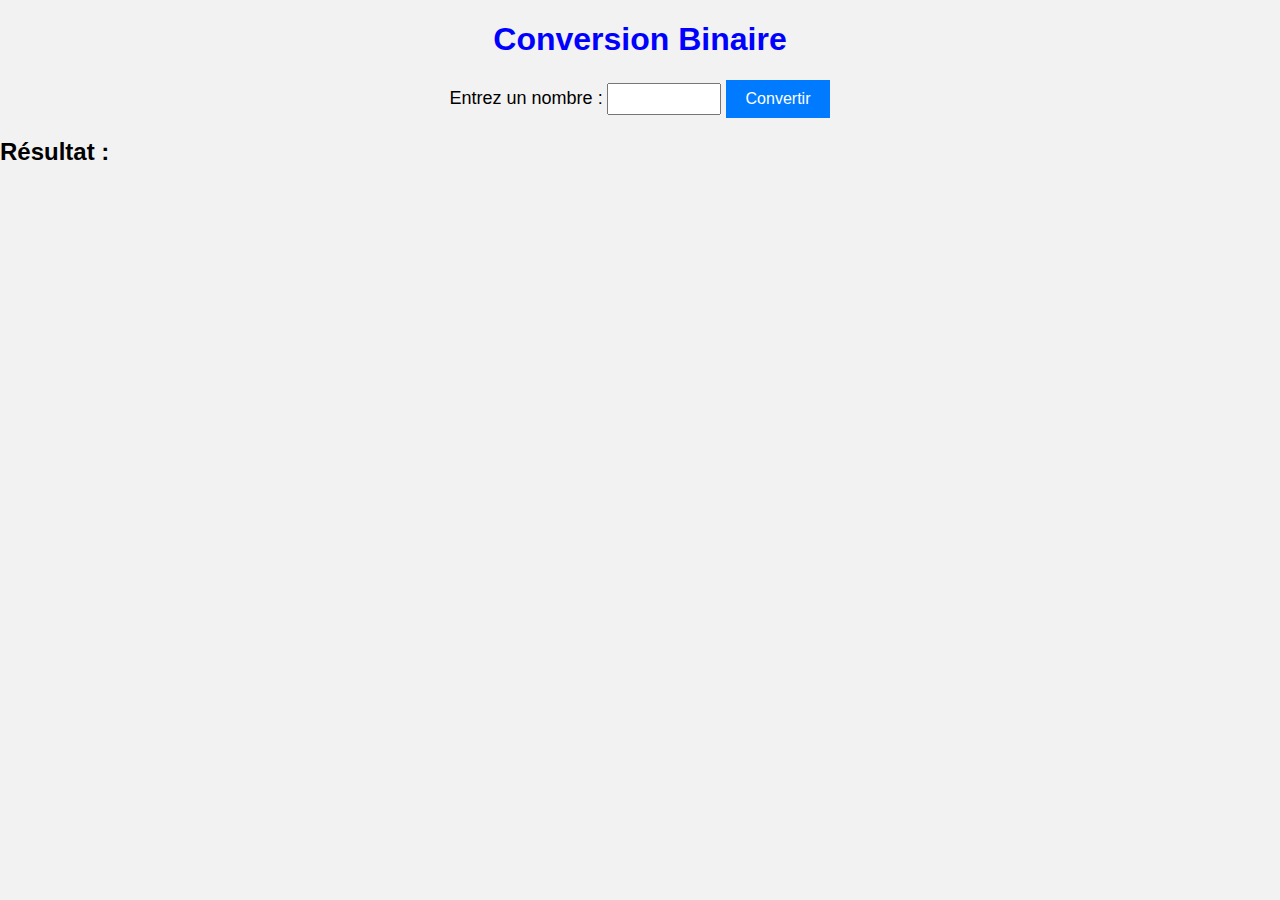
<file: La récursive/index.html>
<!DOCTYPE html>
<html lang="fr">
<head>
    <meta charset="UTF-8">
    <meta name="viewport" content="width=device-width, initial-scale=1.0">
    <title>Conversion Binaire</title>
    <style>
        body {
            font-family: Arial, sans-serif;
            margin: 0;
            padding: 0;
            background-color: #f2f2f2;
        }

        h1 {
            color: blue;
            text-align: center;
        }

        form {
            text-align: center;
            margin-top: 20px;
        }

        label {
            font-size: 18px;
        }

        input[type="number"] {
            width: 100px;
            padding: 5px;
            font-size: 16px;
        }

        button {
            background-color: #007bff;
            color: #fff;
            padding: 10px 20px;
            font-size: 16px;
            border: none;
            cursor: pointer;
        }

        button:hover {
            background-color: #0056b3;
        }

        ul {
            list-style-type: none;
            padding: 0;
            text-align: left;
        }

        li {
            font-size: 16px;
            margin-bottom: 5px;
        }
    </style>
</head>
<body>
    <h1>Conversion Binaire</h1>
    <form>
        <label for="nombre">Entrez un nombre :</label>
        <input type="number" id="nombre" required>
        <button type="button" id="convertButton">Convertir</button>
    </form>
    <h2>Résultat :</h2>
    <ul id="resultList"></ul>

    <script>
        document.addEventListener("DOMContentLoaded", function() {
            const convertButton = document.getElementById("convertButton");
            const nombreInput = document.getElementById("nombre");
            const resultList = document.getElementById("resultList");

            convertButton.addEventListener("click", function() {
                resultList.innerHTML = "";

                const nombre = parseInt(nombreInput.value);

                if (!isNaN(nombre)) {
                    for (let i = 0; i <= nombre; i++) {
                        const listItem = document.createElement("li");
                        listItem.textContent = codeB(i);
                        resultList.appendChild(listItem);
                    }
                } else {
                    alert("Veuillez entrer un nombre valide.");
                }
            });

            function codeB(n) {
                if (n === 0) {
                    return "0";
                } else if (n === 1) {
                    return "1";
                } else {
                    return codeB(Math.floor(n / 2)) + (n % 2).toString();
                }
            }
        });
    </script>
</body>
</html>
</file>
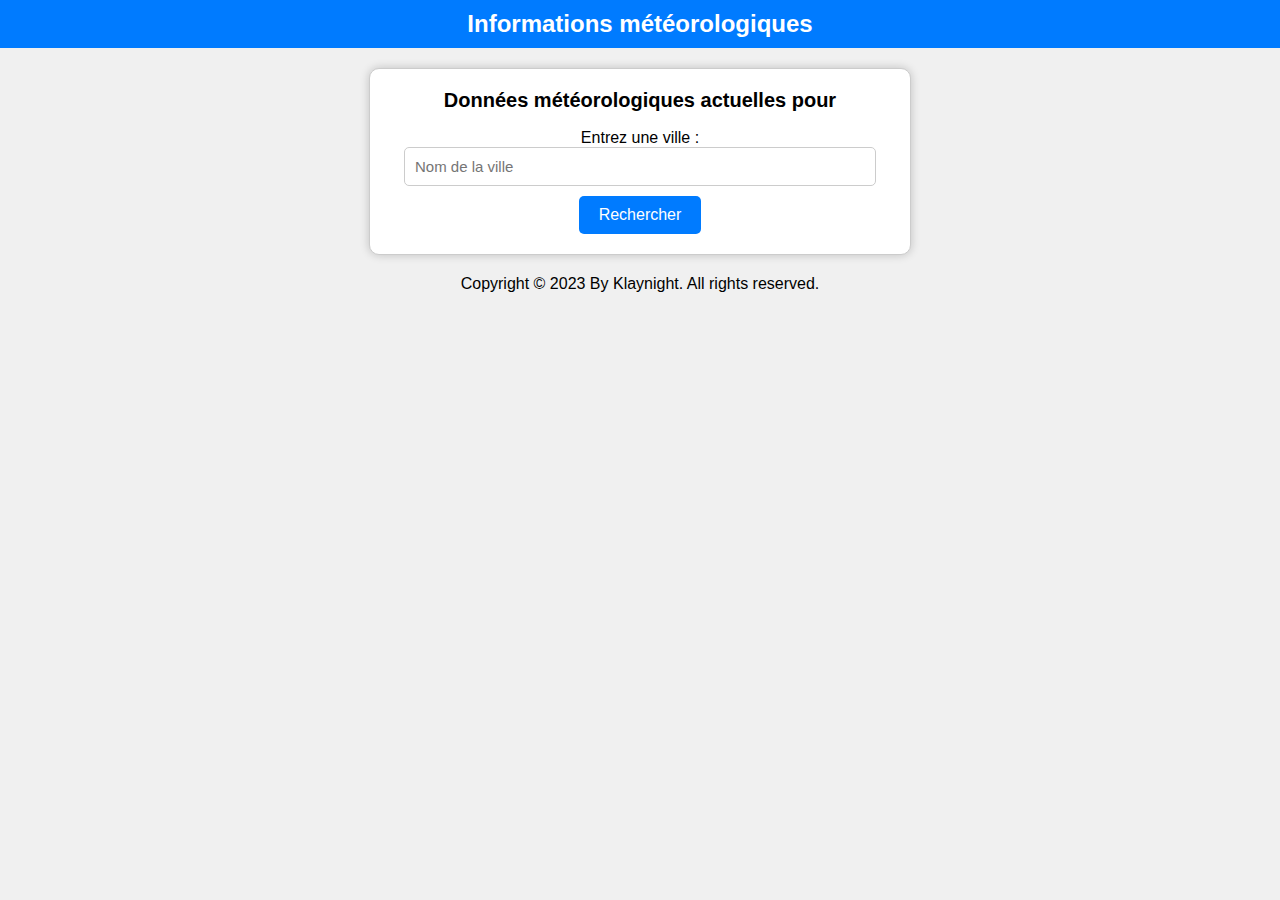
<file: Weather/Weather.html>
<!DOCTYPE html>
<html lang="fr">
<head>
    <meta charset="UTF-8">
    <meta name="viewport" content="width=device-width, initial-scale=1.0">
    <title>Informations météorologiques</title>
    <style>
        body {
            font-family: Arial, sans-serif;
            text-align: center;
            background-color: #f0f0f0;
            margin: 0;
            padding: 0;
        }
        header {
            background-color: #007bff;
            color: #fff;
            padding: 10px 0;
        }
        h1 {
            margin: 0;
            font-size: 24px;
        }
        #weather-container {
            margin: 20px auto;
            max-width: 500px;
            background-color: #fff;
            border: 1px solid #ccc;
            border-radius: 10px;
            box-shadow: 0 0 10px rgba(0, 0, 0, 0.2);
            padding: 20px;
        }
        h2 {
            font-size: 20px;
            margin-top: 0;
        }
        p {
            font-size: 16px;
            margin: 10px 0;
        }
        input[type="text"] {
            padding: 10px;
            width: 90%;
            font-size: 15px;
            border: 1px solid #ccc;
            border-radius: 5px;
        }
        button {
            background-color: #007bff;
            color: #fff;
            border: none;
            padding: 10px 20px;
            font-size: 16px;
            cursor: pointer;
            border-radius: 5px;
            margin-top: 10px;
        }
    </style>
</head>
<body>
    <header>
        <h1>Informations météorologiques</h1>
    </header>
    <div id="weather-container">
        <h2>Données météorologiques actuelles pour <span id="city-name"></span></h2>
        <p id="weather-description"></p>
        <p id="temperature"></p>
        <p id="pressure"></p>
        <p id="humidity"></p>
        <p id="wind-speed"></p>
        <p id="longitude"></p>
        <p id="latitude"></p>
        <label for="city-input">Entrez une ville :</label>
        <input type="text" id="city-input" placeholder="Nom de la ville">
        <button id="fetch-button">Rechercher</button>
    </div>

    <div class="Copyright">
        Copyright © 2023 By Klaynight. All rights reserved.
    </div>
    
    <script>
        function fetchWeatherData() {
            const api_key = '2dbcf398107ead0a716a4773269a7b68';
            const url = 'https://api.openweathermap.org/data/2.5/weather';
            const cityInput = document.getElementById('city-input');
            const cityName = document.getElementById('city-name');
            const weatherDescription = document.getElementById('weather-description');
            const temperature = document.getElementById('temperature');
            const pressure = document.getElementById('pressure');
            const humidity = document.getElementById('humidity');
            const windSpeed = document.getElementById('wind-speed');
            const longitude = document.getElementById('longitude');
            const latitude = document.getElementById('latitude');

            const fetchButton = document.getElementById('fetch-button');
            
            fetchButton.addEventListener('click', () => {
                const ville = cityInput.value;

                const params = {
                    'q': ville,
                    'units': 'metric',
                    'lang': 'fr',
                    'appid': api_key
                }

                fetch(url + `?q=${ville}&units=metric&lang=fr&appid=${api_key}`)
                    .then(response => response.json())
                    .then(data => {
                        cityName.textContent = ville;
                        weatherDescription.textContent = `Temps : ${data.weather[0].description}`;
                        temperature.textContent = `Température : ${data.main.temp}°C`;
                        pressure.textContent = `Pression atmosphérique : ${data.main.pressure} hPa`;
                        humidity.textContent = `Humidité : ${data.main.humidity}%`;
                        windSpeed.textContent = `Vitesse de vent : ${data.wind.speed}m/s`;
                        longitude.textContent = `Longitude : ${data.coord.lon}`;
                        latitude.textContent = `Latitude : ${data.coord.lat}`;
                    })
                    .catch(error => {
                        console.error("La requête a échoué avec l'erreur :", error);
                    });
            });
        }

        fetchWeatherData();
    </script>
</body>
</html>
</file>
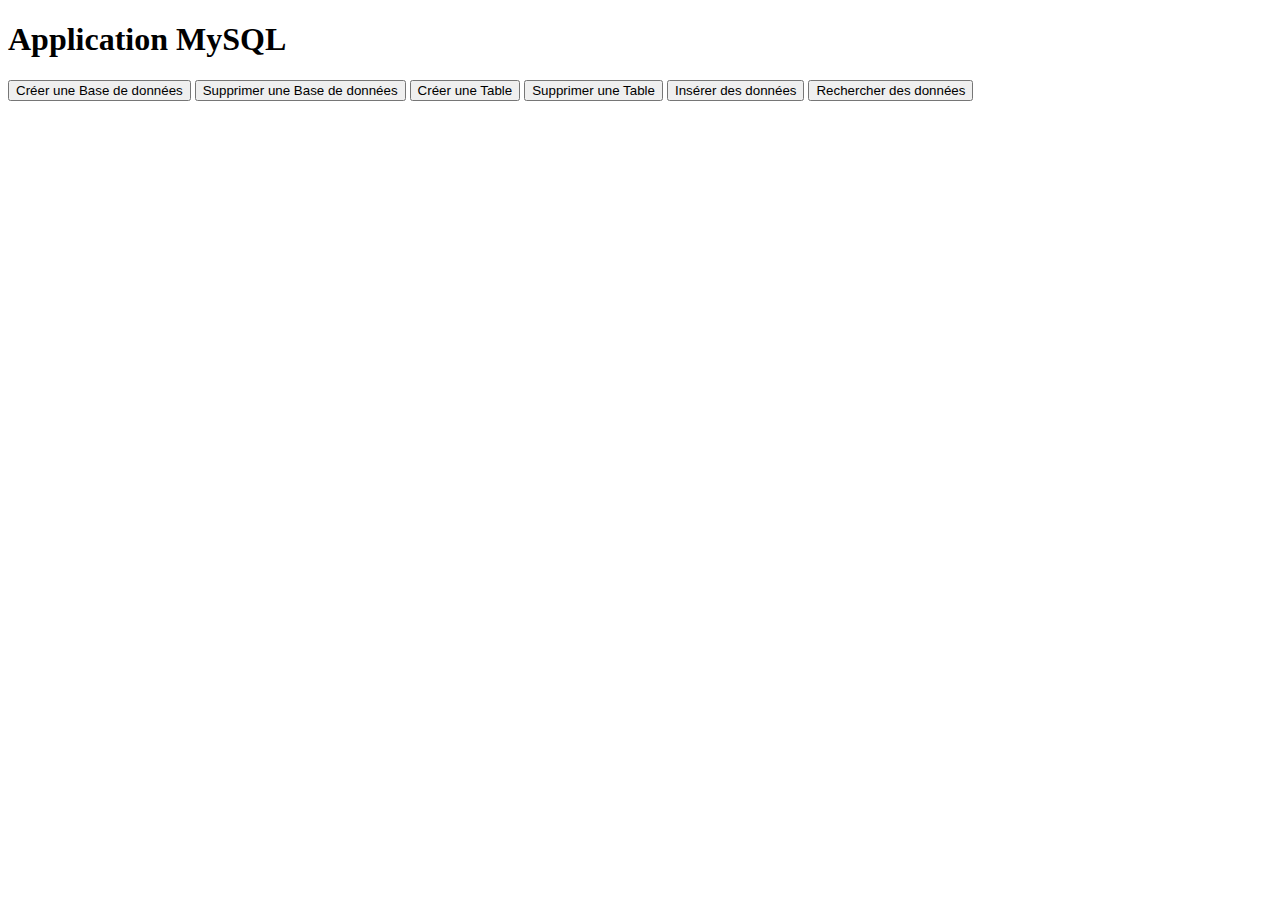
<file: MySql/TD/app.html>
<!DOCTYPE html>
<html>
<head>
    <title>Application MySQL</title>
    <script src="https://ajax.googleapis.com/ajax/libs/jquery/3.5.1/jquery.min.js"></script>
</head>
<body>
    <h1>Application MySQL</h1>
    <div>
        <button onclick="createDatabase()">Créer une Base de données</button>
        <button onclick="deleteDatabase()">Supprimer une Base de données</button>
        <button onclick="createTable()">Créer une Table</button>
        <button onclick="deleteTable()">Supprimer une Table</button>
        <button onclick="insertData()">Insérer des données</button>
        <button onclick="queryData()">Rechercher des données</button>
    </div>
    
    <div id="output"></div>
    
    <script>
        function createDatabase() {
            // Code JavaScript pour créer une base de données
            $.ajax({
                type: 'POST',
                url: 'api.php', // Remplacez 'api.php' par l'URL de votre API serveur
                data: {
                    action: 'createDatabase'
                },
                success: function (response) {
                    $('#output').html(response);
                }
            });
        }

        // Implémentez les autres fonctions JavaScript pour les autres actions de base de données de la même manière

        function insertData() {
            // Code JavaScript pour insérer des données dans la table
            $.ajax({
                type: 'POST',
                url: 'api.php', // Remplacez 'api.php' par l'URL de votre API serveur
                data: {
                    action: 'insertData'
                },
                success: function (response) {
                    $('#output').html(response);
                }
            });
        }

        function queryData() {
            // Code JavaScript pour rechercher des données dans la table
            $.ajax({
                type: 'POST',
                url: 'api.php', // Remplacez 'api.php' par l'URL de votre API serveur
                data: {
                    action: 'queryData'
                },
                success: function (response) {
                    $('#output').html(response);
                }
            });
        }
    </script>
</body>
</html>
</file>
